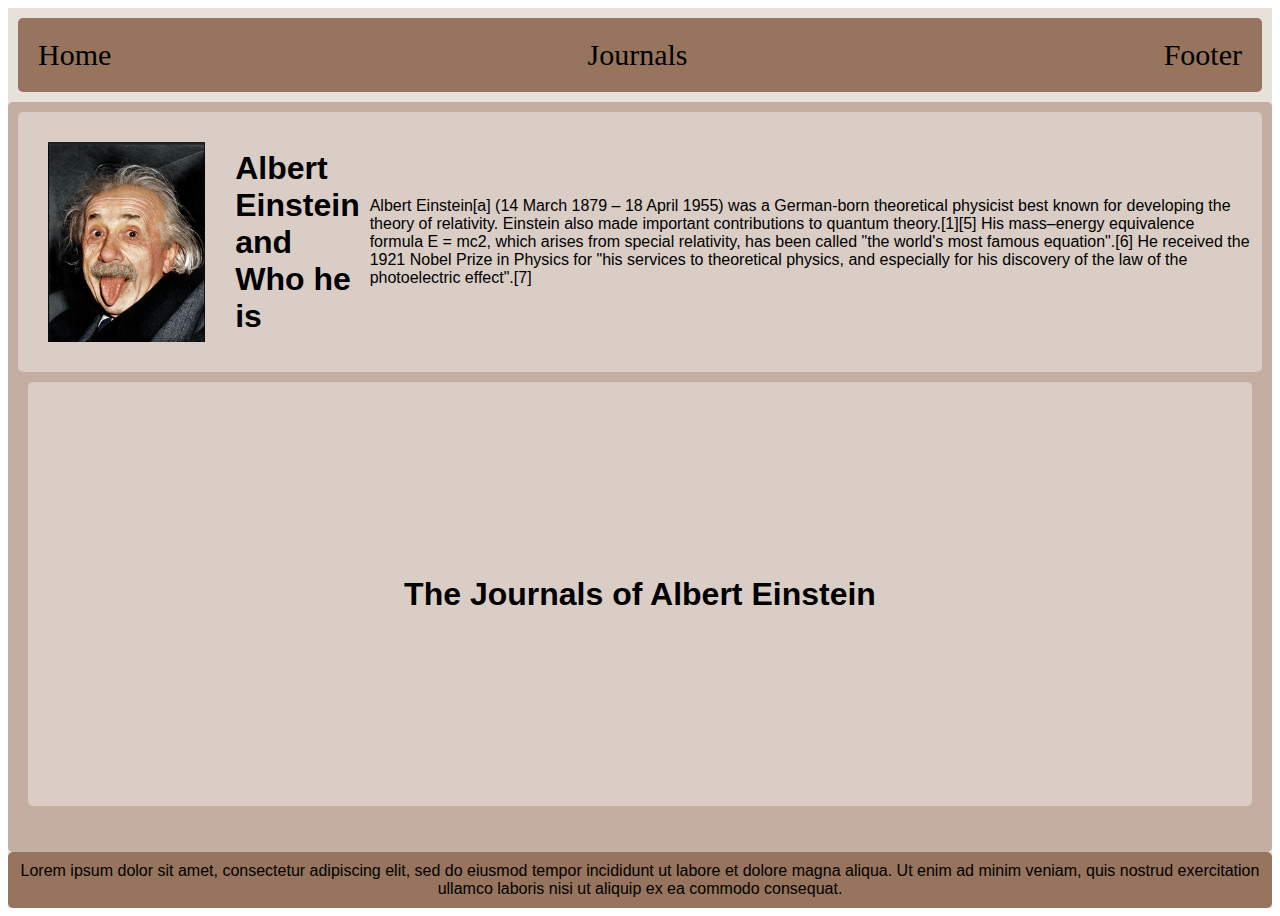
<file: Midterm/index.html>
<!DOCTYPE html>
<html lang="en">
<head>
  <meta charset="UTF-8">
  <meta name="viewport" content="width=device-width, initial-scale=1.0">
  <title>Document</title>
  <link rel="stylesheet" type="text/css" href="style.css">
</head>
<body>

    <div id="container">
    
    <nav>
        <a href = "#main"> Home</a>
        <a href = "#books"> Journals</a>
        <a href = "#footer"> Footer</a>
    </nav>
    <main id = "main">
        <div id = "einsteinSection">

        <img src="CISMidtermPFP.png" alt="A picture of Albert Einstein with his tongue out">

        <header> <h1>Albert Einstein and Who he is</h1></header>
        <p>Albert Einstein[a] (14 March 1879 – 18 April 1955) was a German-born theoretical physicist best known for developing the theory of relativity. Einstein also made important contributions to quantum theory.[1][5] His mass–energy equivalence formula E = mc2, which arises from special relativity, has been called "the world's most famous equation".[6] He received the 1921 Nobel Prize in Physics for "his services to theoretical physics, and especially for his discovery of the law of the photoelectric effect".[7]</p>
        </div>

        <section id = "Journals">
        <div id="books">
        <H1>The Journals of Albert Einstein</H1>
        </div>
        </section>
        
    </main>
    
    <script src = "script.js"></script>
    
    <footer id = "footer">
    Lorem ipsum dolor sit amet, consectetur adipiscing elit, sed do eiusmod tempor incididunt ut labore et dolore magna aliqua. Ut enim ad minim veniam, quis nostrud exercitation ullamco laboris nisi ut aliquip ex ea commodo consequat.
    </footer>  

    </div>
</body>
</html>
</file>
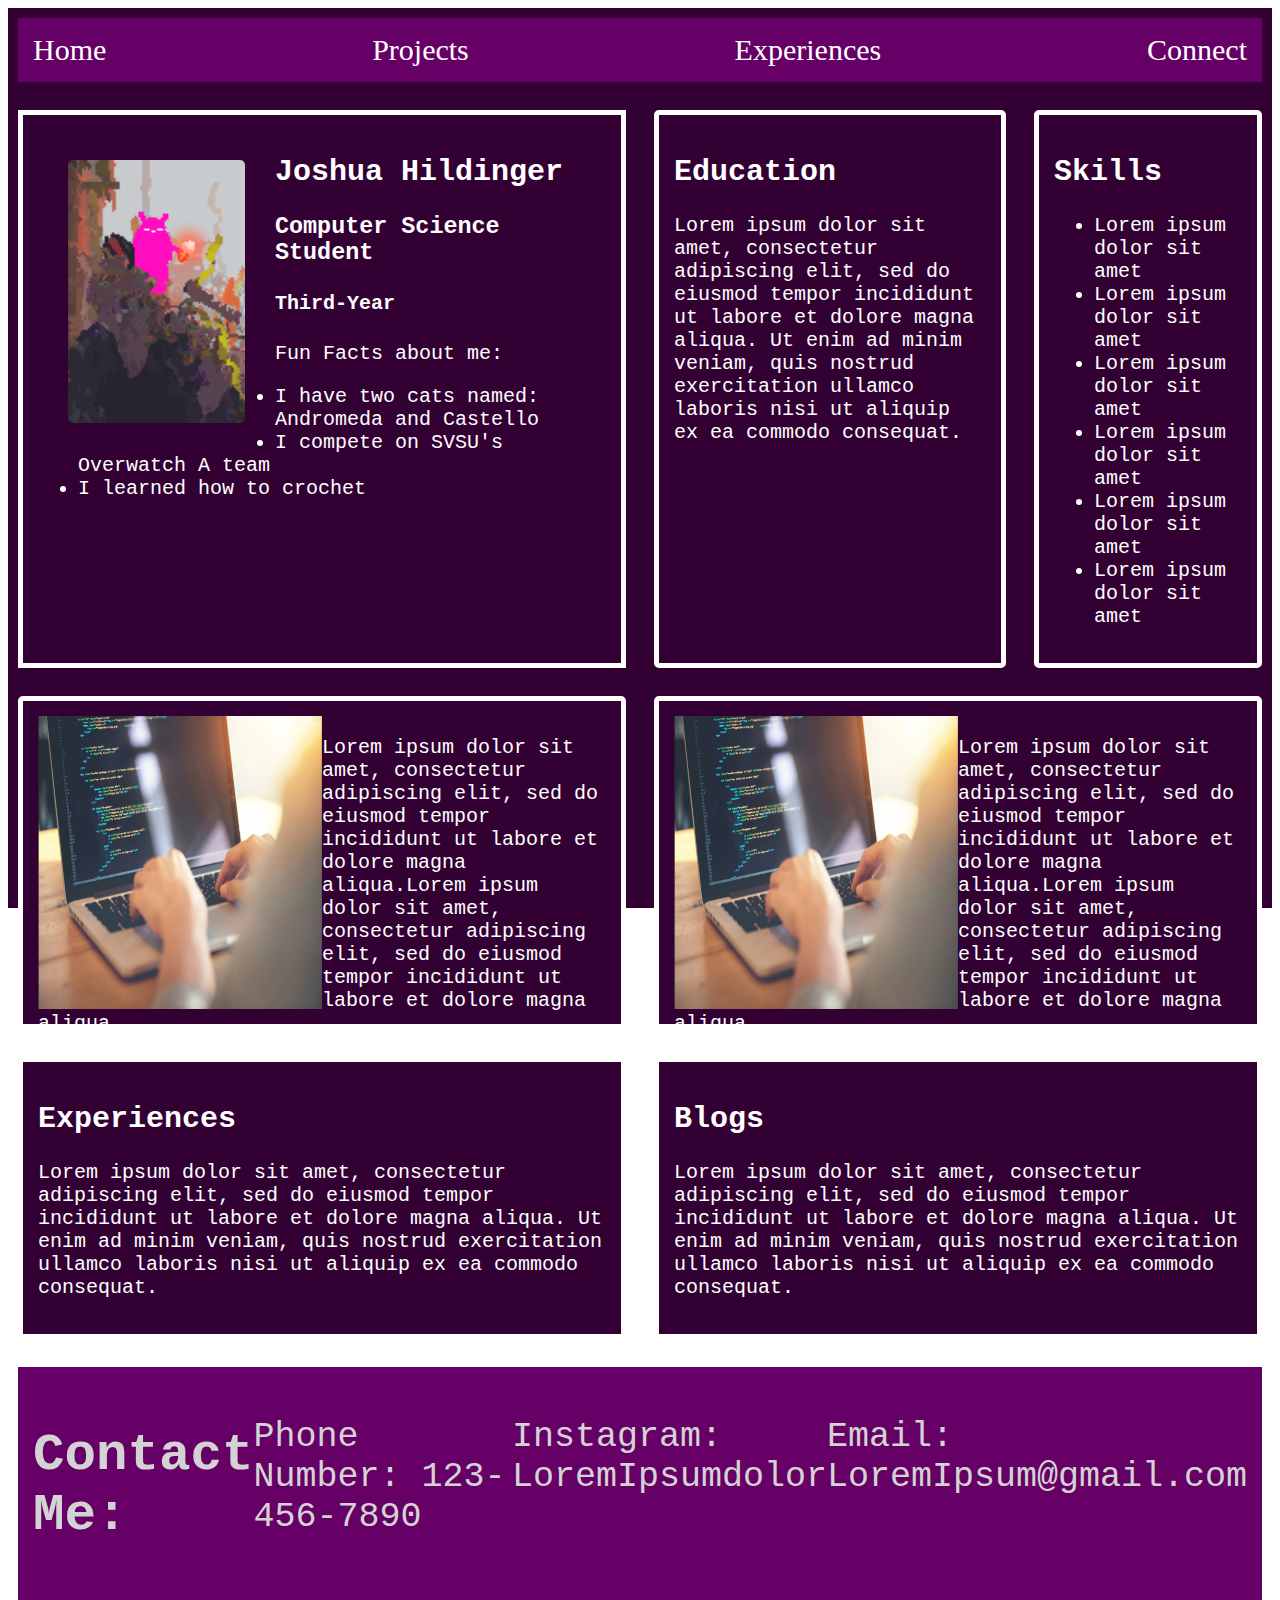
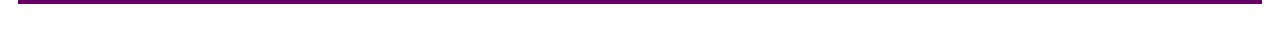
<file: homework3.html>
<!DOCTYPE html>
<html lang="en">
<head>
  <meta charset="UTF-8">
  <meta name="viewport" content="width=device-width, initial-scale=1.0">
  <title>Document</title>
  <link rel="stylesheet" type="text/css" href="stylesGrid.css">
</head>

<body>
  <div id = "container">
    
    <nav> 
      <a href="index.html"> Home</a>
      <a href="#content2"> Projects</a>
      <a href="#content4"> Experiences</a>
      <a href="#footer"> Connect</a>

    </nav>

    <main>
       <img  src="portrait.png" alt="Portrait of Joshua Hildinger">
       <h2> Joshua Hildinger</h2>
      <h3> Computer Science Student</h3>
      <h4> Third-Year</h4>
      Fun Facts about me: 
      <ul>
        <li> I have two cats named: Andromeda and Castello</li>
        <li> I compete on SVSU's Overwatch A team</li>
        <li> I learned how to crochet</li>
      </ul>
    </main>
   
    <div id = "content1"> 
       <h2> Education</h2>
      <P> Lorem ipsum dolor sit amet, consectetur adipiscing elit, sed do eiusmod tempor incididunt ut labore et dolore magna aliqua. Ut enim ad minim veniam, quis nostrud exercitation ullamco laboris nisi ut aliquip ex ea commodo consequat. </P>
    </div>

    <div id = "content2">  
     <h2> Skills</h2>
      <ul>
        <li>Lorem ipsum dolor sit amet</li>
        <li>Lorem ipsum dolor sit amet</li>
        <li>Lorem ipsum dolor sit amet</li>
        <li>Lorem ipsum dolor sit amet</li>
        <li>Lorem ipsum dolor sit amet</li>
        <li>Lorem ipsum dolor sit amet</li>
      </ul>
    </div>

    <div id = "content3"> 
      <img src="project.png" alt="A Picture of Some Code">
     <p>Lorem ipsum dolor sit amet, consectetur adipiscing elit, sed do eiusmod tempor incididunt ut labore et dolore magna aliqua.Lorem ipsum dolor sit amet, consectetur adipiscing elit, sed do eiusmod tempor incididunt ut labore et dolore magna aliqua.</p>
    
    </div>

    <div id = "content4"> 
      <img src="project.png" alt="A Picture of Some Code">
      <p>Lorem ipsum dolor sit amet, consectetur adipiscing elit, sed do eiusmod tempor incididunt ut labore et dolore magna aliqua.Lorem ipsum dolor sit amet, consectetur adipiscing elit, sed do eiusmod tempor incididunt ut labore et dolore magna aliqua.</p>
    
    </div>

    <div id = "content5">
       <h2> Experiences</h2>
      <P> Lorem ipsum dolor sit amet, consectetur adipiscing elit, sed do eiusmod tempor incididunt ut labore et dolore magna aliqua. Ut enim ad minim veniam, quis nostrud exercitation ullamco laboris nisi ut aliquip ex ea commodo consequat. </P>
      
    </div>

    <div id = "content6"> 
      <h2> Blogs</h2>
      <P> Lorem ipsum dolor sit amet, consectetur adipiscing elit, sed do eiusmod tempor incididunt ut labore et dolore magna aliqua. Ut enim ad minim veniam, quis nostrud exercitation ullamco laboris nisi ut aliquip ex ea commodo consequat. </P>
    
    </div>
    

    <footer><h2>Contact Me:</h1>
    <p>Phone Number: 123-456-7890</p>
    <p>Instagram: LoremIpsumdolor</p>
    <p>Email: LoremIpsum@gmail.com</p></footer>
  </div>
</body>
</file>
<file: Midterm/style.css>
:root{
    --main-radius:5px;
    --main-padding:10px;
    --almostcream: #E8E1DA;
    --cream: #D9CDC5;
    --beige: #C4ADA1;
    --mousse: #96745D;
}

#container{
    font-family:'Franklin Gothic Medium', 'Arial Narrow', Arial, sans-serif;
    background-color: var(--almostcream);
    display: grid;
    height: 100vh;

    grid-template-columns: 1fr 1fr 1fr 1fr 1fr; 
    grid-template-rows: auto 1fr auto;

    grid-template-areas:
    "nav nav nav nav nav"
    "main main main main main"
    "footer footer footer footer footer"
    ;

}



nav{
    grid-area: nav;
    background: var(--mousse);
    padding: var(--main-padding);
    border-radius: var(--main-radius);
    display: flex;
    font-size: 30px;
    padding: 20px;
    margin: 10px;
    justify-content: space-between;
}

nav a{
    text-decoration: none;
    font-family: fantasy;
    color:black;
}

main{
    grid-area: main;
    background: var(--beige);
    padding: var(--main-padding);
    border-radius: var(--main-radius);
}

main img{
    width: 200px;
    height: 200px;
    padding: var(--main-padding);
    margin: var(--main-padding);
    border-radius: 10px ;

}

#einsteinSection{
    display: flex;
    align-items: center;
    background: var(--cream);
    gap: 10px;
    padding: var(--main-padding);
    border-radius: var(--main-radius);
}


#books{
    
    display: grid;
    grid-template-columns: repeat(auto-fit, minmax(220px, 1fr));
    gap: 1rem;
    height: 400px;
    place-items: center;
    background: var(--cream);
    border-radius:var(--main-radius);
    border: 2px solid var(--cream);
    padding: var(--main-padding);
    margin: var(--main-padding);
    
}

.book{
    width: 200px;
    height: 300px ;
    border-radius:var(--main-radius);
    border: 2px solid var(--mousse);
    padding: var(--main-padding);
    margin: var(--main-padding);
    text-align: center;
}

.book img{
    width: 150px;
    height: auto;
    padding: var(--main-padding);
    margin: var(--main-padding);
    border-radius: 20px;
    justify-content: space-between;
}

footer{
    grid-area: footer;
    background: var(--mousse);
    padding: var(--main-padding);
    border-radius: var(--main-radius);
    text-align: center;
}

@media (max-width:500px){
    body{
        font-size: 16px;
    }

    #container{
       grid-template-columns: 1fr;
        grid-template-rows: auto auto auto;
        width: 95%;
        padding: 10px;
        min-height: 1oovh;
    }

     #einsteinSection{
        flex-direction: column;
        align-items: center;
        text-align: center;
        gap: 5px;
    }
    
    img{
        max-width: 100%;
        height: auto;
    }

     #books {
    grid-template-columns: 1fr;
    height: auto;
    margin: var(--main-padding);
  }

  .book img{
    width: 80%;
    height: auto;
    margin: auto;
  }

}
</file>
<file: stylesGrid.css>
:root{
    --main-radius: 5px;
    --main-padding: 5px;
    --purple: #660066;
    --white: #ffffff;
    --darkPurple:#330033;
    --lightGrey: lightgrey;
}

#container{

    background-color: var(--darkPurple);
    display: grid;
    height: 100vh;
    grid-template-columns: .8fr 1.2fr 1.2fr .8fr ;
    grid-template-rows: 0.25fr 0.25fr 0.25fr 0.25fr ;
    grid-gap: 0.5rem;
    grid-template-areas: 
    "nav nav nav nav"
    "main main content1 content2"
    "content3 content3 content4 content4"
    "content5 content5 content6 content6"
    "footer footer footer footer";
}

nav{

    grid-area: nav;
    background: var(--purple);
    font-size: 30px;
    padding: 15px;
    margin: 10px;
    display: flex;
    justify-content: space-between;
    
}

nav a{
    
    text-decoration: none;
    font-family: fantasy;
    color: white;

}

main{

    grid-area: main;
    background-color: var(--darkPurple);
    border: 5px solid white;
    text-align: Left;
    font-family: monospace;
    color: white;
    padding: 15px;
    margin: 10px;
    font-size: 20px;
}

main img{
    display: flex;
    float:left;
    justify-content: space-between;
    margin: 20px;
    padding: 10px;
    border-radius: 15px;
}

#content1{
    grid-area: content1;
    background-color: var(--darkPurple);
    border: 5px solid white;
    border-radius: var(--main-radius);
    padding: var(--main-padding);
    text-align: Left;
    font-family: monospace;
    color: white;
    padding: 15px;
    margin: 10px;
    font-size: 20px;
}

#content2{
    grid-area: content2;
    border: 5px solid white;
    background-color: var(--darkPurple);
    border-radius: var(--main-radius);
    padding: var(--main-padding);
    text-align: Left;
    font-family: monospace;
    color: white;
    padding: 15px;
    margin: 10px;
    font-size: 20px;
}
#content3{
    grid-area: content3;
    border: 5px solid white;
    background-color: var(--darkPurple);
    border-radius: var(--main-radius);
    padding: var(--main-padding);
    text-align: Left;
    font-family: monospace;
    color: white;
    padding: 15px;
    margin: 10px;
    font-size: 20px;
}

#content3 img{
    width: 50%;
    height: 100%;
     display: flex;
    float:left;
    justify-content: space-between;
}

#content4{
    grid-area: content4;
    background-color: var(--darkPurple);
    border: 5px solid white;
    border-radius: var(--main-radius);
    padding: var(--main-padding);
    text-align: Left;
    font-family: monospace;
    color: white;
    padding: 15px;
    margin: 10px;
    font-size: 20px;
}

#content4 img{
    width: 50%;
    height: 100%;
     display: flex;
    float:left;
    justify-content: space-between;
}

#content5{
    grid-area: content5;
    border: 5px solid white;
    background-color: var(--darkPurple);
    border-radius: var(--main-radius);
    padding: var(--main-padding);
    text-align: Left;
    font-family: monospace;
    color: white;
    padding: 15px;
    margin: 10px;
    font-size: 20px;
}

#content6{
    grid-area: content6;
    background-color: var(--darkPurple);
    border: 5px solid white;
    border-radius: var(--main-radius);
    padding: var(--main-padding);
    text-align: Left;
    font-family: monospace;
    color: white;
    padding: 15px;
    margin: 10px;
    font-size: 20px;
}

footer{
    grid-area: footer;
    background-color: var(--purple);
    display: flex;
    background-color: #660066;
    font-size: 35px;
    padding: 15px;
    margin: 10px;
    color: lightgrey;
    font-family: monospace;
}
</file>
